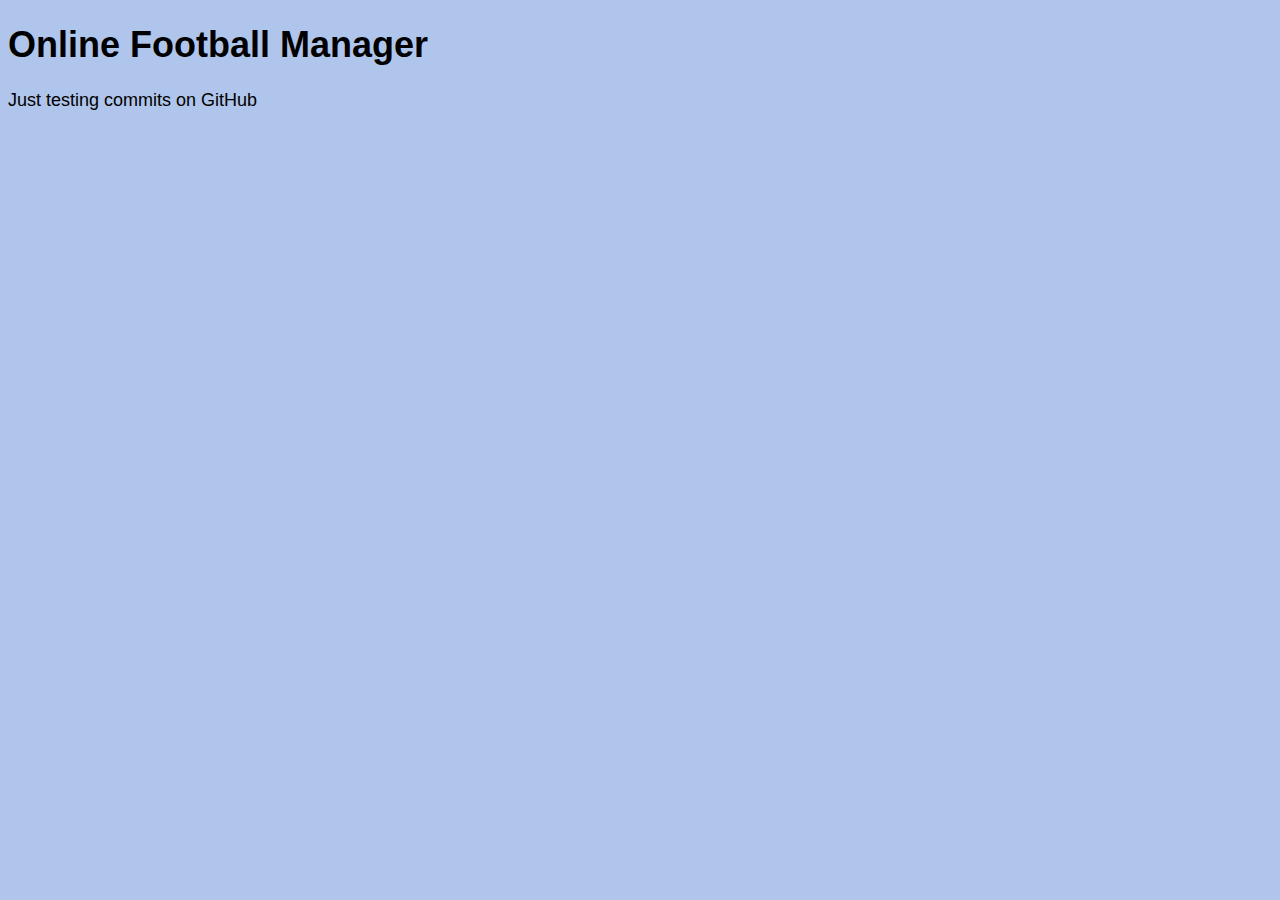
<file: index.html>
<!DOCTYPE html>
<html lang="en">
  <head>
    <meta charset="utf-8" />
	<meta name="viewport" content="width=device-width, initial-scale=1.0">
	<link rel="stylesheet" href="fm.css">
    <title>OUCC Admin</title>
  </head>
  <body>
  <h1>Online Football Manager</h1>
  <p>Just testing commits on GitHub</p>
  </body>
</html>
</file>
<file: fm.css>
body {
    background-color: #b0c5eb;
    font-family: sans-serif;
    font-size: 18px;
    /* Always show a vertical scrollbar */
    overflow-y: scroll;
}
</file>
